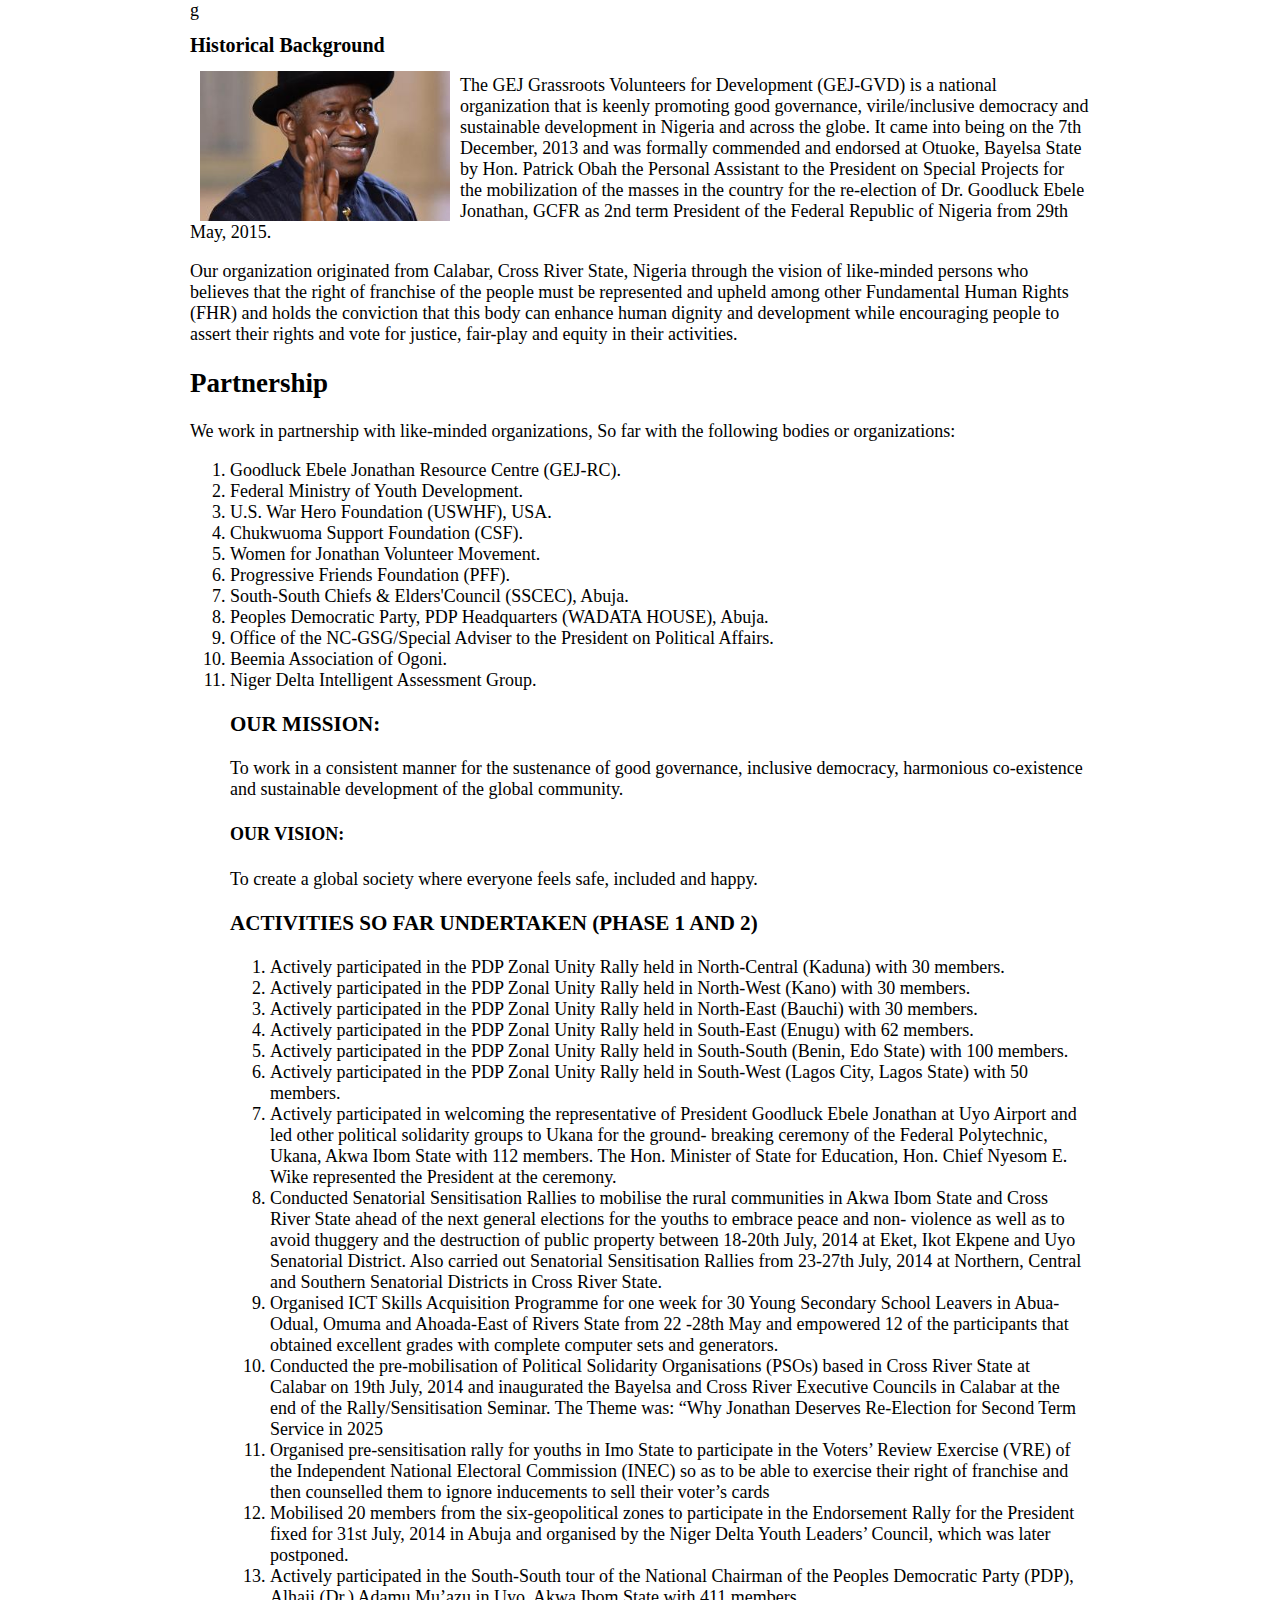
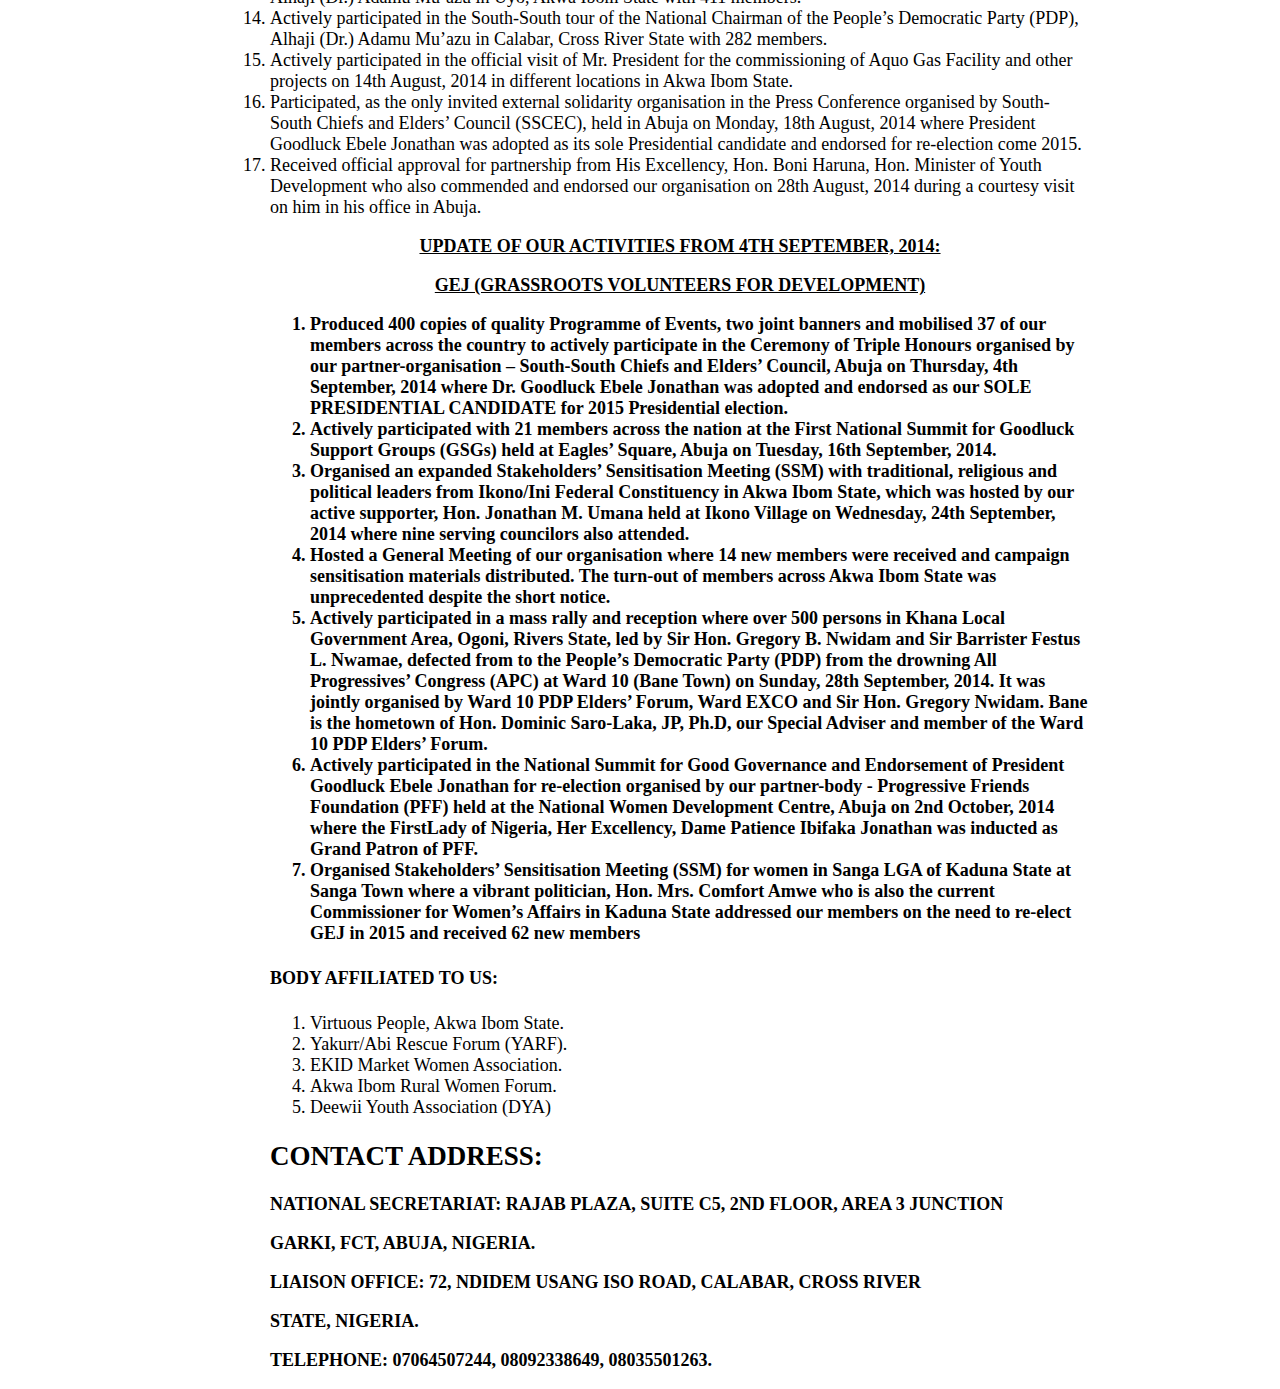
<file: index.html>
<!DOCTYPE html5>
<html lang="en">
    <head>
    <meta charset="UTF-8">
    <meta name="viewport" content="width=device-width", initial-scale="1.o">
    <meta name ="description"content="A national organization that is keenly promoting good governance">
    <metaS name="keywords"content=nationa,organization,governance,developnment,Nigeria>
    <title>The GEJ-Grassroots volunteers for development </title>
    <link rel="stylesheet" href="css/style.css"> 
     
    </head>g
    <body>
<header>
    <h1>Historical Background</h1>
    
</header>
<session>
    <img src="css/GOODLUCK_JONATHAN_Nigeria.jpg" style="width: 250px;">

<p>
    The GEJ Grassroots Volunteers for
    Development (GEJ-GVD) is a
    national organization that is keenly
    promoting good governance,
    virile/inclusive democracy and
    sustainable development in Nigeria
    and across the globe. It came into
   being on the 7th December, 2013
    and was formally commended and
    endorsed at Otuoke, Bayelsa State by Hon. Patrick Obah the Personal
    Assistant to the President on Special Projects for the mobilization of the
    masses in the country for the re-election of Dr. Goodluck Ebele Jonathan,
    GCFR as 2nd term President of the Federal Republic of Nigeria from 29th May,
    2015.
    </p>
    <p>
    Our organization originated from Calabar, Cross River State, Nigeria through
    the vision of like-minded persons who believes that the right of franchise of
    the people must be represented and upheld among other Fundamental
    Human Rights (FHR) and holds the conviction that this body can enhance
    human dignity and development while encouraging people to assert their
    rights and vote for justice, fair-play and equity in their activities.
    </p>
    <h2>Partnership</h2>
    <p>
    We work in partnership with like-minded organizations, So far with the
    following bodies or organizations:</p>
    <ol>
    
     <li>Goodluck Ebele Jonathan Resource Centre (GEJ-RC).</li>
    <li>Federal Ministry of Youth Development.</li>
    <li>U.S. War Hero Foundation (USWHF), USA.</li>
    <li>Chukwuoma Support Foundation (CSF).</li>
    <li>Women for Jonathan Volunteer Movement.</li>
    <li>Progressive Friends Foundation (PFF).</li>
    <li>South-South Chiefs & Elders'Council (SSCEC), Abuja.</li>
    <li>Peoples Democratic Party, PDP Headquarters (WADATA HOUSE),
    Abuja.</li>
    <li>Office of the NC-GSG/Special Adviser to the President on Political
    Affairs.</li>
   <li>Beemia Association of Ogoni.</li>
  <li>Niger Delta Intelligent Assessment Group.</li>
</lo>
 
<h3>OUR MISSION:</h3>
    <p>
To work in a consistent manner for the sustenance of good governance,
inclusive democracy, harmonious co-existence and sustainable development
of the global community.</p>
<h4>
OUR VISION:</h4>
<p>
To create a global society where everyone feels safe, included and happy.
</p>
<h3> ACTIVITIES SO FAR UNDERTAKEN (PHASE 1 AND 2)</h3>
<ol>
<li> Actively participated in the PDP Zonal Unity Rally held in North-Central
(Kaduna) with 30 members.</li>
<li> Actively participated in the PDP Zonal Unity Rally held in North-West
(Kano) with 30 members.</li>
<li> Actively participated in the PDP Zonal Unity Rally held in North-East
(Bauchi) with 30 members.</li>
<li> Actively participated in the PDP Zonal Unity Rally held in South-East
(Enugu) with 62 members.</li>
<li> Actively participated in the PDP Zonal Unity Rally held in South-South
(Benin, Edo State) with 100 members.</li>
<li> Actively participated in the PDP Zonal Unity Rally held in South-West
(Lagos City, Lagos State) with 50 members.</li>
<li> Actively participated in welcoming the representative of President
Goodluck Ebele Jonathan at Uyo Airport and led other political
solidarity groups to Ukana for the ground- breaking ceremony of the
Federal Polytechnic, Ukana, Akwa Ibom State with 112 members. The
Hon. Minister of State for Education, Hon. Chief Nyesom E. Wike
represented the President at the ceremony.</li>
<li> Conducted Senatorial Sensitisation Rallies to mobilise the rural
communities in Akwa Ibom State and Cross River State ahead of the
next general elections for the youths to embrace peace and non-
violence as well as to avoid thuggery and the destruction of public
property between 18-20th July, 2014 at Eket, Ikot Ekpene and Uyo
Senatorial District. Also carried out Senatorial Sensitisation Rallies
from 23-27th July, 2014 at Northern, Central and Southern Senatorial
Districts in Cross River State.</li>
<li>Organised ICT Skills Acquisition Programme for one week for 30 Young
Secondary School Leavers in Abua-Odual, Omuma and Ahoada-East of
Rivers State from 22 -28th May and empowered 12 of the participants
that obtained excellent grades with complete computer sets and
generators.</li>
<li> Conducted the pre-mobilisation of Political Solidarity
Organisations (PSOs) based in Cross River State at Calabar on 19th
July, 2014 and inaugurated the Bayelsa and Cross River Executive
Councils in Calabar at the end of the Rally/Sensitisation Seminar. The
Theme was: “Why Jonathan Deserves Re-Election for Second Term
Service in 2025</li>
<li> Organised pre-sensitisation rally for youths in Imo State to
participate in the Voters’ Review Exercise (VRE) of the Independent
National Electoral Commission (INEC) so as to be able to exercise their
right of franchise and then counselled them to ignore inducements to
sell their voter’s cards</li>
<li> Mobilised 20 members from the six-geopolitical zones to
participate in the Endorsement Rally for the President fixed for 31st
July, 2014 in Abuja and organised by the Niger Delta Youth Leaders’
Council, which was later postponed.</li>
<li> Actively participated in the South-South tour of the National
Chairman of the Peoples Democratic Party (PDP), Alhaji (Dr.) Adamu
Mu’azu in Uyo, Akwa Ibom State with 411 members.</li>
<li> Actively participated in the South-South tour of the National
Chairman of the People’s Democratic Party (PDP), Alhaji (Dr.) Adamu
Mu’azu in Calabar, Cross River State with 282 members.</li>
<li> Actively participated in the official visit of Mr. President for the
commissioning of Aquo Gas Facility and other projects on 14th August,
2014 in different locations in Akwa Ibom State.</li>
<li> Participated, as the only invited external solidarity organisation
in the Press Conference organised by South-South Chiefs and Elders’
Council (SSCEC), held in Abuja on Monday, 18th August, 2014 where
President Goodluck Ebele Jonathan was adopted as its sole Presidential
candidate and endorsed for re-election come 2015.</li>
<li> Received official approval for partnership from His Excellency,
Hon. Boni Haruna, Hon. Minister of Youth Development who also
commended and endorsed our organisation on 28th August, 2014
during a courtesy visit on him in his office in Abuja.</li>
</lo>

<center><p><u><b>UPDATE OF OUR ACTIVITIES FROM 4TH SEPTEMBER, 2014:</u></p></center>
<center><p><u>GEJ (GRASSROOTS VOLUNTEERS FOR DEVELOPMENT)</b></u></p></center>
<ol id="tobebold">
<li>Produced 400 copies of quality Programme of Events, two joint
banners and mobilised 37 of our members across the country to
actively participate in the Ceremony of Triple Honours organised by
our partner-organisation – South-South Chiefs and Elders’ Council,
Abuja on Thursday, 4th September, 2014 where Dr. Goodluck Ebele
Jonathan was adopted and endorsed as our <strong> SOLE PRESIDENTIAL
CANDIDATE</strong> for 2015 Presidential election.</li>
<li> Actively participated with 21 members across the nation at the
First National Summit for Goodluck Support Groups (GSGs) held at
Eagles’ Square, Abuja on Tuesday, 16th September, 2014.</li>
<li> Organised an expanded Stakeholders’ Sensitisation Meeting
(SSM) with traditional, religious and political leaders from Ikono/Ini
Federal Constituency in Akwa Ibom State, which was hosted by our
active supporter, Hon. Jonathan M. Umana held at Ikono Village on
Wednesday, 24th September, 2014 where nine serving councilors also
attended.</li>
<li> Hosted a General Meeting of our organisation where 14 new
members were received and campaign sensitisation materials
distributed. The turn-out of members across Akwa Ibom State was
unprecedented despite the short notice.</li>
<li>Actively participated in a mass rally and reception where over
500 persons in Khana Local Government Area, Ogoni, Rivers State, led
by Sir Hon. Gregory B. Nwidam and Sir Barrister Festus L. Nwamae,
defected from to the People’s Democratic Party (PDP) from the
drowning All Progressives’ Congress (APC) at Ward 10 (Bane Town) on
Sunday, 28th September, 2014. It was jointly organised by Ward 10
PDP Elders’ Forum, Ward EXCO and Sir Hon. Gregory Nwidam. Bane is
the hometown of Hon. Dominic Saro-Laka, JP, Ph.D, our Special
Adviser and member of the Ward 10 PDP Elders’ Forum.</li>
<li> Actively participated in the<strong> National Summit for Good
Governance and Endorsement of President Goodluck Ebele
Jonathan for re-election</strong> organised by our partner-body -
Progressive Friends Foundation (PFF) held at the National Women
Development Centre, Abuja on 2nd October, 2014 where the FirstLady of Nigeria, Her Excellency, Dame Patience Ibifaka Jonathan was
inducted as Grand Patron of PFF.</li>
<li> Organised Stakeholders’ Sensitisation Meeting (SSM) for women
in Sanga LGA of Kaduna State at Sanga Town where a vibrant
politician, Hon. Mrs. Comfort Amwe who is also the current
Commissioner for Women’s Affairs in Kaduna State addressed our
members on the need to re-elect GEJ in 2015 and received 62 new members</li>
<l1></l1>
</ol>

<h4> BODY AFFILIATED TO US:</h4>
    <ol>
        <li> Virtuous People, Akwa Ibom State.</li>
        <li>Yakurr/Abi Rescue Forum (YARF).</li>
         <li> EKID Market Women Association.</li>
       <li>Akwa Ibom Rural Women Forum.</li>
         <li>Deewii Youth Association (DYA)</li></ol>

<h2>CONTACT ADDRESS:</h2>
<p><b>NATIONAL SECRETARIAT: RAJAB PLAZA, SUITE C5, 2ND FLOOR, AREA 3 JUNCTION</b></p>
<p><b>GARKI, FCT, ABUJA, NIGERIA.</b>
<p><b>LIAISON OFFICE: 72, NDIDEM USANG ISO ROAD, CALABAR, CROSS RIVER</b></p>
<b>STATE, NIGERIA.</b>
<p><b>TELEPHONE: 07064507244, 08092338649, 08035501263.</b></p>

</session>


    </body>


</html>
</file>
<file: css/style.css>
body{
width: 900px;
margin: 0 auto;
font-size: large; 
text-justify:auto;

}
img{
float: left;
margin: 0 10px auto;

}
h1{
    text-align: left;
    font-size: 20px;

}
ol#tobebold {
     font-weight:bold;


}
</file>
